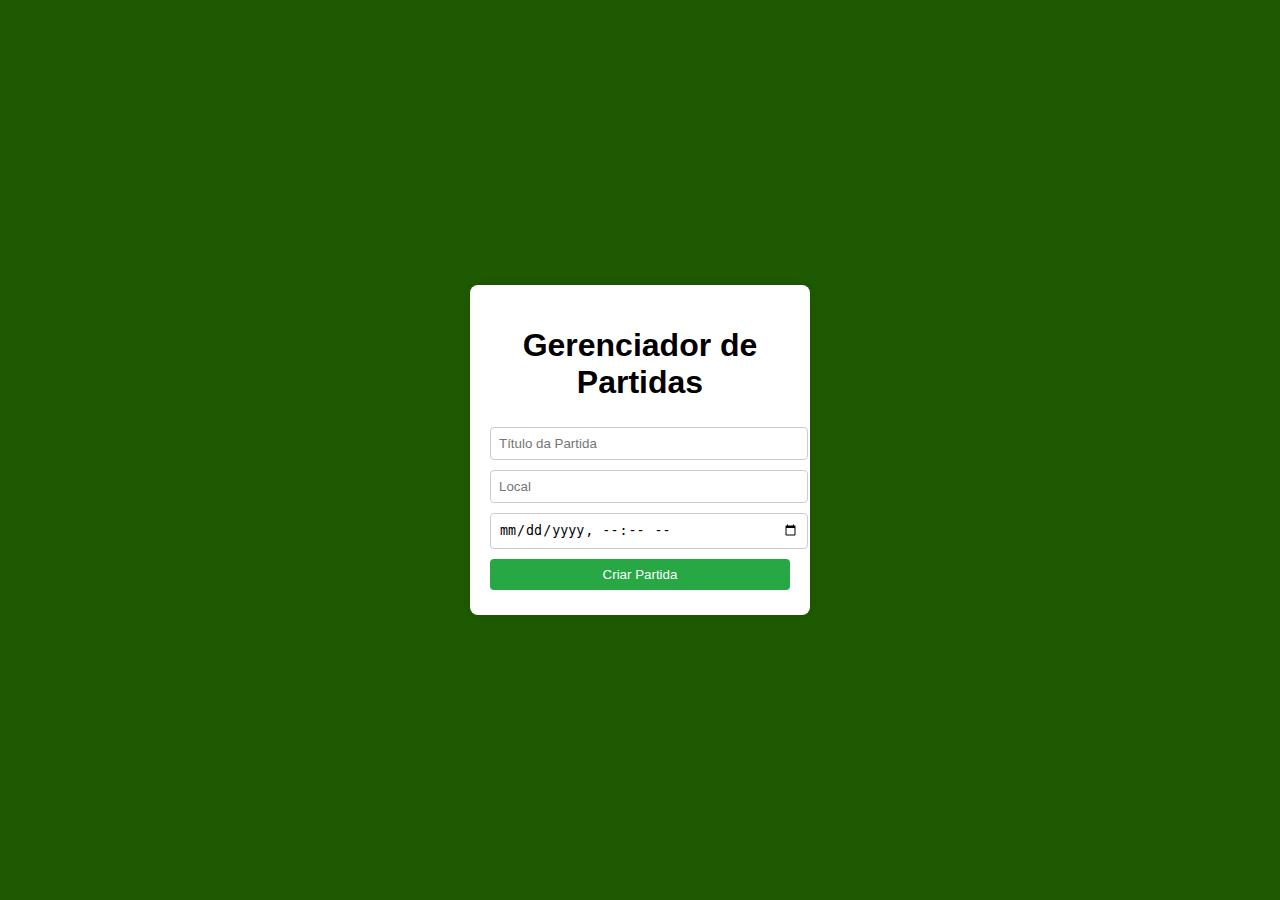
<file: public/front-end/Pages/index.html>
<!DOCTYPE html>
<html lang="pt-BR">
<head>
    <meta charset="UTF-8">
    <meta name="viewport" content="width=device-width, initial-scale=1.0">
    <title>Gerenciador de Partidas</title>
    <link rel="stylesheet" href="../Styles/style.css">
</head>
<body>
    <div class="container">
        <h1>Gerenciador de Partidas</h1>
        <form id="formPartida">
            <input type="text" id="titulo" placeholder="Título da Partida" required>
            <input type="text" id="local" placeholder="Local" required>
            <input type="datetime-local" id="dataHora" required>
            <button type="submit">Criar Partida</button>
        </form>
        <div id="listaPartidas"></div>
    </div>
    <script src="../Scripts/script.js"></script>
</body>
</html>
</file>
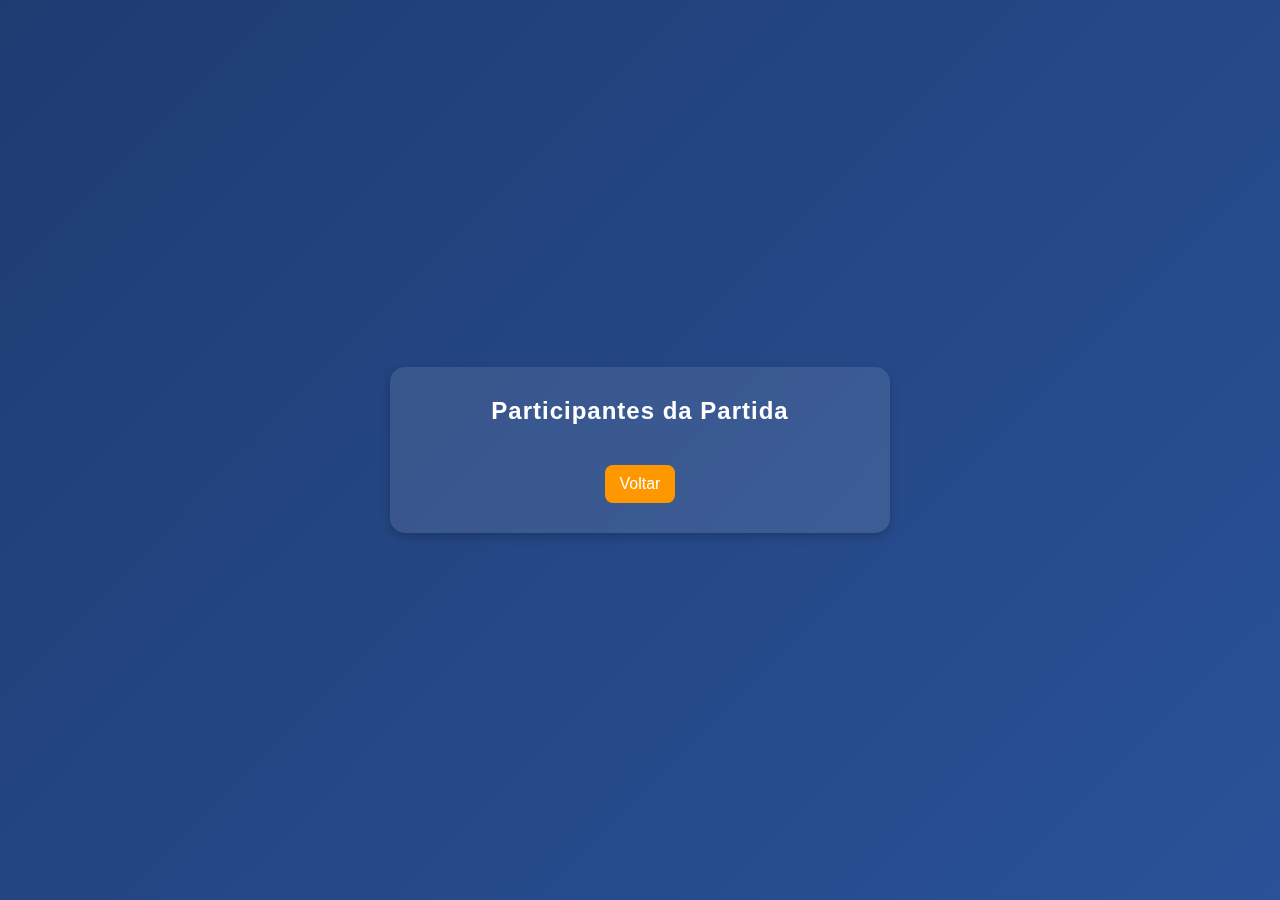
<file: public/front-end/Pages/participantes.html>
<!DOCTYPE html>
<html lang="pt-br">
<head>
    <meta charset="UTF-8">
    <meta name="viewport" content="width=device-width, initial-scale=1.0">
    <title>Lista de Participantes</title>
    <link rel="stylesheet" href="../Styles/participantes.css">
</head>
<body>
    <div class="container">
        <h1>Participantes da Partida</h1>
        <ul id="listaParticipantes"></ul>
        <a href="index.html" class="btn-voltar">Voltar</a>
    </div>
    <script src="../Scripts/participantes.js"></script>
</body>
</html>
</file>
<file: public/front-end/Styles/style.css>
body {
    font-family: Arial, sans-serif;
    background-color: #1e5a01;
    display: flex;
    justify-content: center;
    align-items: center;
    height: 100vh;
    margin: 0;
}
.container {
    background: white;
    padding: 20px;
    border-radius: 8px;
    box-shadow: 0 0 10px rgba(0, 0, 0, 0.1);
    width: 300px;
    text-align: center;
}
input, button {
    width: 100%;
    margin: 5px 0;
    padding: 8px;
    border: 1px solid #ccc;
    border-radius: 4px;
}
button {
    background-color: #28a745;
    color: white;
    border: none;
    cursor: pointer;
}
button:hover {
    background-color: #218838;
}
.participantes {
    margin-top: 10px;
    text-align: left;
}
.participantes div {
    display: flex;
    align-items: center;
    justify-content: space-around;
    background: #e9ecef;
    padding: 5px;
    margin: 3px 0;
    border-radius: 4px;
}
.remover{
    background-color: #c82333;
    border: none;
    cursor: pointer;
    width: 4vw;
}
.removerPartida {
    background-color: #dc3545;
    border: none;
    color: white;
    padding: 2px 5px;
    cursor: pointer;
    margin-bottom: 10px;
}
.remover:hover, .removerPartida:hover {
    background-color: #c82333;
}
.presente {
    width: 7vw;
    background-color: #007bff;
    border: none;
    color: white;
    padding: 2px 5px;
    cursor: pointer;
}
.presente.confirmado {
    background-color: #17a2b8;
}
.btnParticip{
    background-color:#007bff;
    text-decoration: none;
    color: white;
    border-radius: 4px;
    padding: 2px 5px;
    cursor: pointer;
}
</file>
<file: public/front-end/Styles/participantes.css>
/* Reset básico para remover margens e paddings padrão */
* {
    margin: 0;
    padding: 0;
    box-sizing: border-box;
    font-family: "Arial", sans-serif;
}

/* Estilização geral da página */
body {
    background: linear-gradient(135deg, #1e3c72, #2a5298);
    color: #fff;
    display: flex;
    justify-content: center;
    align-items: center;
    height: 100vh;
    flex-direction: column;
    padding: 20px;
}

/* Caixa central para os participantes */
.container {
    background: rgba(255, 255, 255, 0.1);
    backdrop-filter: blur(10px);
    padding: 30px;
    border-radius: 15px;
    box-shadow: 0 4px 10px rgba(0, 0, 0, 0.2);
    text-align: center;
    max-width: 500px;
    width: 100%;
}

/* Título estilizado */
h1 {
    font-size: 24px;
    margin-bottom: 20px;
    letter-spacing: 1px;
}

/* Lista de participantes */
#listaParticipantes {
    list-style: none;
    padding: 0;
    max-height: 300px;
    overflow-y: auto;
}

/* Estilo de cada participante */
#listaParticipantes li {
    background: rgba(255, 255, 255, 0.2);
    padding: 10px;
    margin: 8px 0;
    border-radius: 8px;
    transition: background 0.3s;
    font-size: 18px;
}

/* Efeito ao passar o mouse nos participantes */
#listaParticipantes li:hover {
    background: rgba(255, 255, 255, 0.3);
}

/* Botão para voltar */
.btn-voltar {
    display: inline-block;
    margin-top: 20px;
    padding: 10px 15px;
    border-radius: 8px;
    text-decoration: none;
    color: #fff;
    background: #ff9800;
    font-size: 16px;
    transition: background 0.3s;
}

/* Efeito hover no botão */
.btn-voltar:hover {
    background: #e68900;
}
.presenca {
    background: #28a745;
    border: none;
    color: white;
    padding: 8px 12px;
    margin-left: 10px;
    border-radius: 5px;
    cursor: pointer;
    transition: 0.3s;
}

.presenca.confirmado {
    background: #17a2b8;
}

.presenca:hover {
    background: #218838;
}

.remover{
    background-color: red;
    color: #fff;
    border: none;
    border-radius: 5px;
    padding: 2px 4px;
    cursor: pointer;
}
#InfPrt{
    margin-bottom:10px ;
}
</file>
